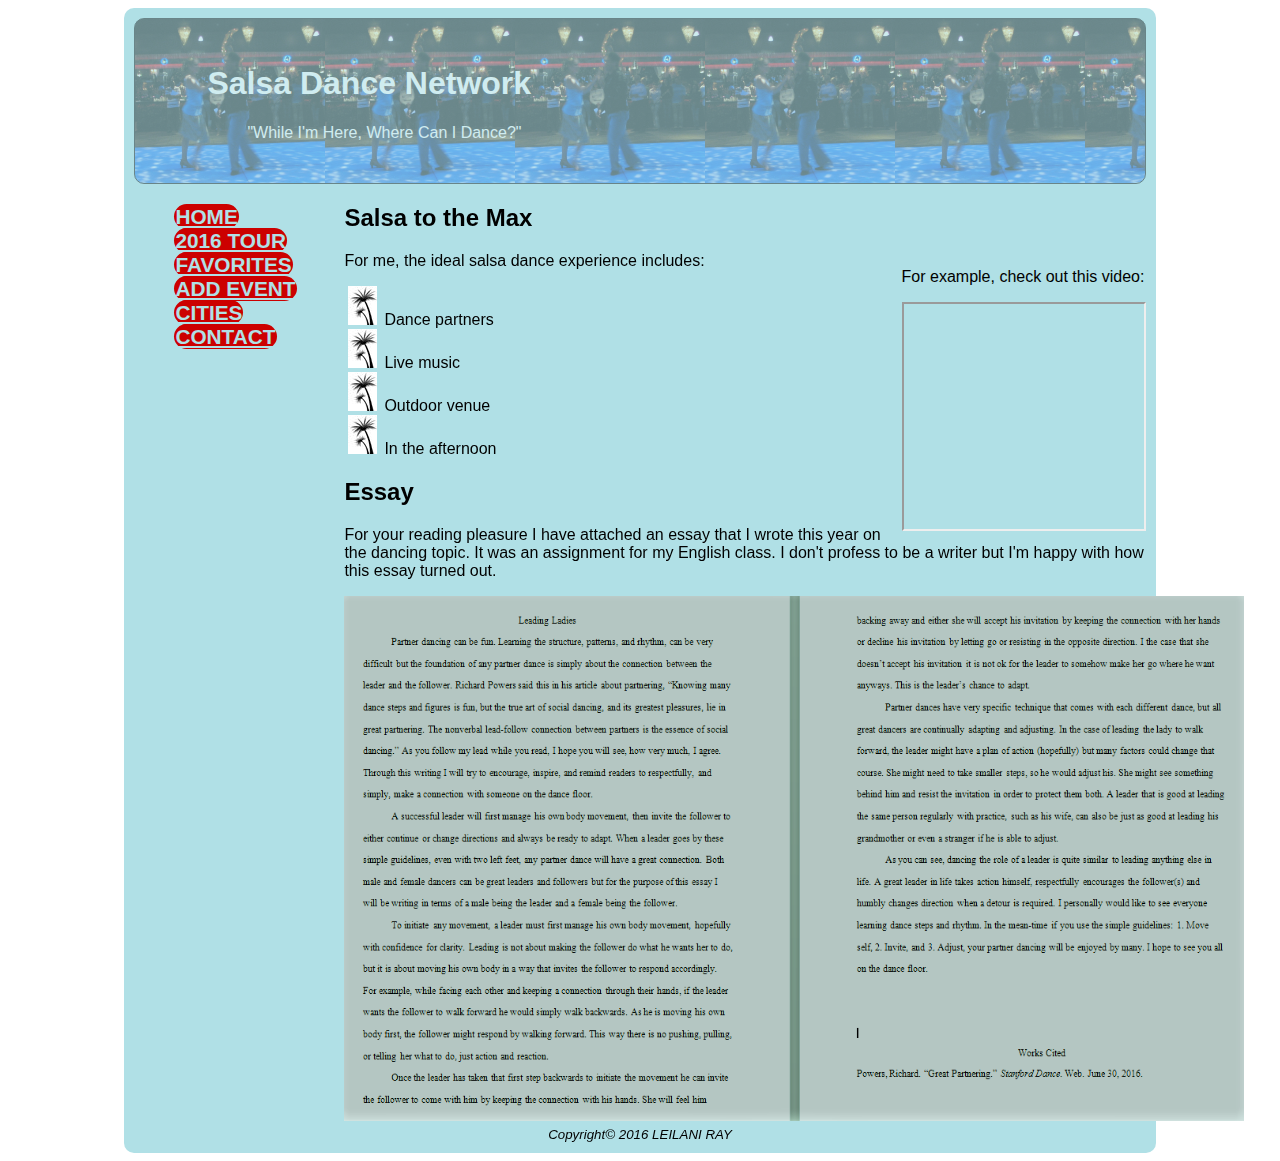
<file: Final_Project/favorites/index.html>
<!DOCTYPE html>
<html lang="en">
<head>
  <title>Salsa Dance Network Favorites</title>
  <meta charset="utf-8">
  <link rel="stylesheet" href="../final.css" media="screen">
  <link rel="stylesheet" href="../finalPrint.css" media="print">
</head>
<body>
  <div id="wrapper">
  <header>
    <h1>Salsa Dance Network</h1>
    <blockquote>"While I'm Here, Where Can I Dance?"</blockquote>
  </header>
  <nav>
    <ul>
      <li><a href="../index.html">HOME</a></li>
      <li><a href="../2016tour/index.html">2016 TOUR</a></li>
      <li><a href="index.html">FAVORITES</a></li>
      <li><a href="addEvent/index.html">ADD EVENT</a></li>
      <li><a href="../cities/index.html">CITIES</a></li>
      <li><a href="../contact/index.html">CONTACT</a></li>
    </ul>
  </nav>
  <main>
    <h2>Salsa to the Max</h2>
	<div id="salsaVideo">
	<p>For example, check out this video:</p>
          <iframe src="https://www.youtube.com/embed/oLmzc1F8yA4" width="240" height="225">
            <a href="https://www.youtube.com/watch?v=oLmzc1F8yA4">YouTube Video</a>
          </iframe>
        </div>
    <p>For me, the ideal salsa dance experience includes:</p>
    <ol>
      <li>Dance partners</li>
      <li>Live music</li>
      <li>Outdoor venue</li>
      <li>In the afternoon</li>
    </ol>
    <h2>Essay</h2>
    <p>For your reading pleasure I have attached an essay that I wrote this year on the dancing topic. 
        It was an assignment for my English class. I don't profess to be a writer but I'm happy with 
	how this essay turned out.</p>
    <img src="../images/leadingLadies.PNG" alt="essay" width="900">
  </main>
  <footer>
    <small><i>Copyright&copy; 2016 LEILANI RAY</i></small>
  </footer>
  </div>
</body>
</html>
</file>
<file: Final_Project/final.css>
#wrapper { margin-right:auto; margin-left:auto;
	   width:80%; min-width:700px; min-height:500px;
 	   background-color:#B0E0E6;
	   border-radius:10px;
	   padding:10px;
	   font-family:verdana, Arial, sans-serif;}

header { padding-left:72px;
         padding-top:25px; padding-bottom:25px;
	 border-radius:10px; 
	 border:1px black solid;
	 background-color:#00008B;
	 background-image: url(images/salsa4.jpg);
	 background:url(images/salsa3.JPG);
	 background-size:contain; 
	 opacity:0.4; 
	 color:white; }

ul li { list-style-type:none; }

nav { color:#B0E0E6;
      font-weight:bold;
      font-size:1.3em; 
      float:left;
      width:200px; }

nav a { background-color:#CC0000; 
	padding:1px; 
	border-radius:45px;
	color:#B0E0E6;
	}

a:link { color:#B0E0E6; }

a:hover { color:#66FF66; }

main { margin-left:210px; }

#music { float:right; }

table, td, th { border: 1px solid #CC0000; }

caption { color:#CC0000; }

table { text-align:left;
	padding:20px; }

td, th { padding:7px; }

#salsaVideo { float:right; }

ol { list-style-image:URL(images/palmtreeSmall.jpg); }

footer { text-align:center; }

form { background-color:#CC0000;
       border:3px solid #000000;
       width:400px; padding:20px; }

label { float:left; clear:left; width:110px; margin-top:10px; text-align:right; }

input { margin-top:10px; }

textarea { margin-top:10px; }

fieldset { width:90%;
  	   text-align:left; }
</file>
<file: Final_Project/finalPrint.css>
header { color:#000000; }

main { color:#000000; font-family:"Times New Roman", serif; font-size:12pt; }

nav { display:none; }

table, td, th { border: 1px solid #000000; }

caption { color:#000000; }

table { text-align:left;
	padding:20px; }

td, th { padding:7px; }

#salsaVideo { display:none; }

footer { text-align:center; }

form { border:3px solid #000000;
       width:400px; padding:20px; }

label { float:left; clear:left; width:110px; margin-top:10px; text-align:right; }

input { margin-top:10px; }

textarea { margin-top:10px; }
</file>
